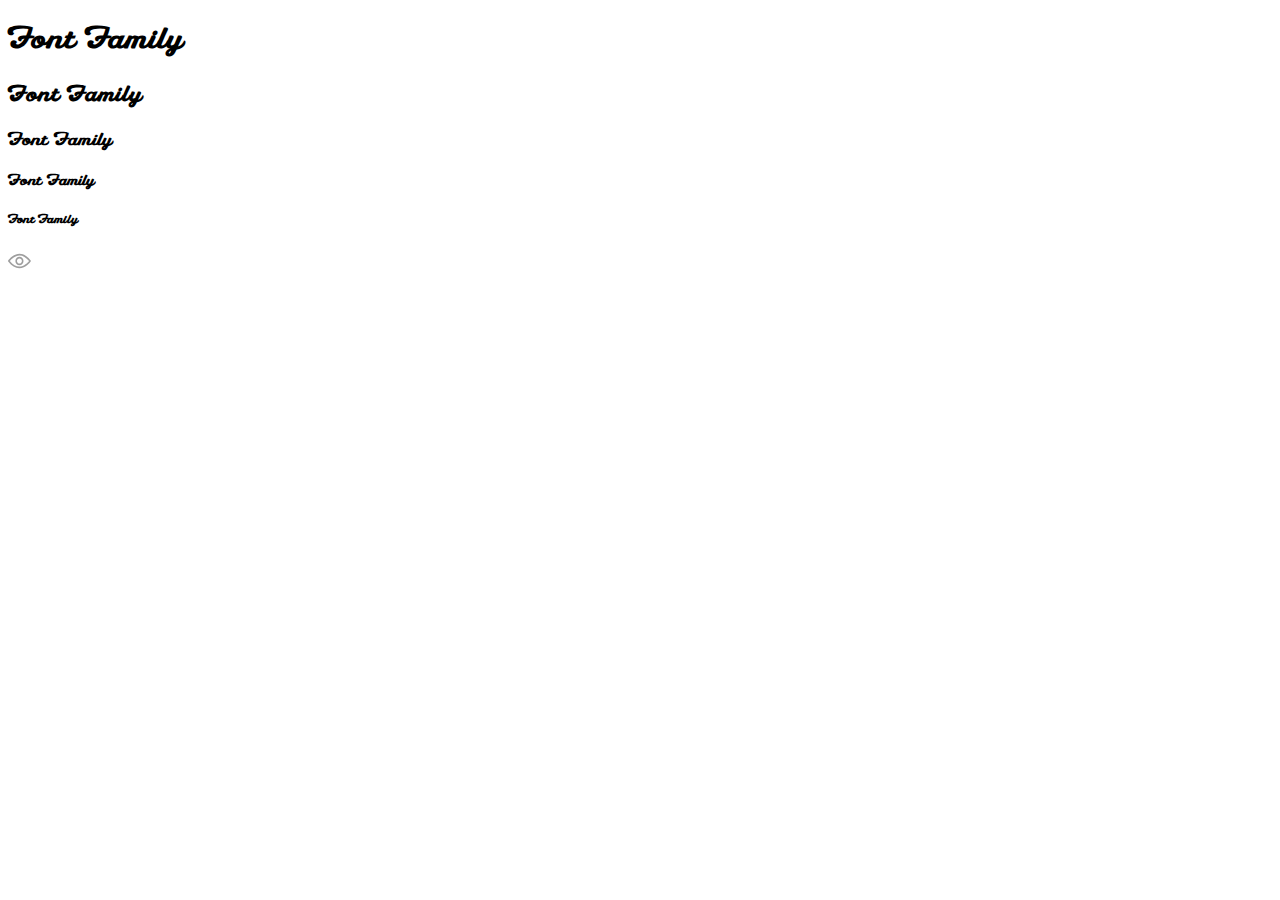
<file: index.html>
<!DOCTYPE html>
<html lang="en">

<head>
    <meta charset="UTF-8">
    <meta http-equiv="X-UA-Compatible" content="IE=edge">
    <meta name="viewport" content="width=device-width, initial-scale=1.0">
    <link rel="stylesheet" href="./assets/css/fonts.css">
    <link rel="stylesheet" href="./assets/css/style.css">
    <title>Fonts continue, icons and etc</title>
</head>

<body>
    <h1>Font Family</h1>
    <h2>Font Family</h2>
    <h3>Font Family</h3>
    <h4>Font Family</h4>
    <h5>Font Family</h5>
    <!-- what is an svg file - scalable vector format -->
    <img src="./assets/icons/eye-icon.svg" alt="eye icon">
    <!-- <svg width="23" height="24" viewBox="0 0 23 24" fill="none" xmlns="http://www.w3.org/2000/svg">
        <g clip-path="url(#clip0)">
            <path
                d="M22.7252 12.4947C22.94 12.1861 22.9307 11.7648 22.7018 11.466C19.2413 7.00339 15.5052 4.74023 11.5917 4.74023C4.95545 4.74023 0.346061 11.226 0.154587 11.5003C-0.0602374 11.8089 -0.0508973 12.2302 0.177938 12.529C3.63381 16.9966 7.36989 19.2597 11.2834 19.2597C17.9197 19.2597 22.529 12.774 22.7252 12.4947ZM11.2834 17.5795C8.02371 17.5795 4.84804 15.6984 1.83115 11.9951C3.01269 10.5304 6.76745 6.42046 11.5917 6.42046C14.8514 6.42046 18.0271 8.30152 21.044 12.0049C19.8624 13.4696 16.1077 17.5795 11.2834 17.5795Z"
                fill="red" fill-opacity="1" />
            <path
                d="M11.4378 7.73328C9.1962 7.73328 7.37019 9.64864 7.37019 12C7.37019 14.3513 9.1962 16.2667 11.4378 16.2667C13.6795 16.2667 15.5055 14.3513 15.5055 12C15.5055 9.64864 13.6795 7.73328 11.4378 7.73328ZM11.4378 14.5864C10.0788 14.5864 8.97204 13.4255 8.97204 12C8.97204 10.5745 10.0788 9.41351 11.4378 9.41351C12.7968 9.41351 13.9037 10.5745 13.9037 12C13.9037 13.4255 12.7968 14.5864 11.4378 14.5864Z"
                fill="red" fill-opacity="1" />
        </g>
        <defs>
            <clipPath id="clip0">
                <rect width="22.8805" height="24" fill="white" />
            </clipPath>
        </defs>
    </svg> -->

</body>

</html>
</file>
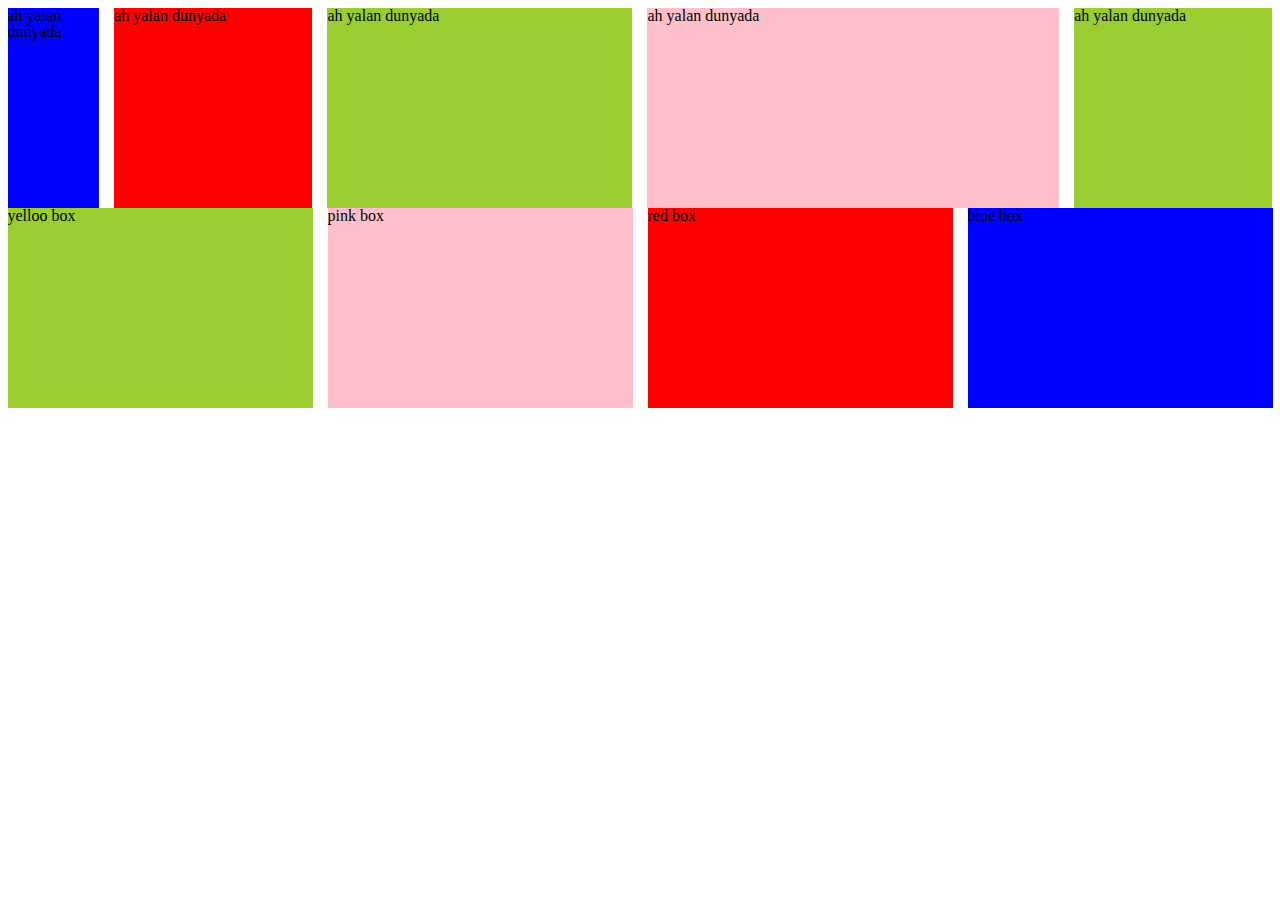
<file: float.html>
<!DOCTYPE html>
<html lang="en">

<head>
    <meta charset="UTF-8">
    <meta http-equiv="X-UA-Compatible" content="IE=edge">
    <meta name="viewport" content="width=device-width, initial-scale=1.0">
    <link rel="stylesheet" href="./assets/css/reset.css">
    <link rel="stylesheet" href="./assets/css/float.css">
    <title>Float</title>
</head>

<body>
    <!-- U - Untracked -->
    <!-- M - Modified -->
    <!-- A - added -->
    <!-- <div class="image-and-text-wrapper">
        <img src="https://picsum.photos/id/237/200/200" alt="" class="dog-image">
        <div class="dog-image"></div>
        <p>
            Lorem ipsum dolor sit, amet consectetur adipisicing elit. Atque blanditiis necessitatibus dicta error sed
            nihil
            doloremque possimus aliquid quos a eum, fuga inventore nesciunt iure voluptates. Nostrum itaque odio ipsa,
            repellendus expedita hic consequatur unde quas est alias enim magni esse ipsum consequuntur, dolore fugiat
            quibusdam, aut natus maxime quidem accusamus saepe omnis officia? Ea natus voluptatibus excepturi
            voluptatum,
            officia numquam minima quasi quisquam doloremque in laboriosam explicabo veniam atque nesciunt omnis aperiam
            animi! Fugiat iusto officia delectus voluptates repudiandae veniam, asperiores labore animi dolores
            architecto
            mollitia assumenda pariatur, corrupti quis, fuga eaque porro commodi. Rerum laudantium nemo beatae
            asperiores
            blanditiis possimus, aliquam voluptate est, voluptas architecto delectus illo quasi tempore corporis nihil!
            Ex
            harum mollitia tempora officia nihil! Unde, voluptatum? Eaque molestias, voluptatem dolores, molestiae quasi
            voluptate neque aspernatur sint amet possimus velit vel voluptas omnis necessitatibus dolore praesentium
            tempore! Voluptatum, eum accusamus quos tempore quod adipisci minima impedit?
            harum mollitia tempora officia nihil! Unde, voluptatum? Eaque molestias, voluptatem dolores, molestiae quasi
            voluptate neque aspernatur sint amet possimus velit vel voluptas omnis necessitatibus dolore praesentium
            tempore! Voluptatum, eum accusamus quos tempore quod adipisci minima impedit?
            harum mollitia tempora officia nihil! Unde, voluptatum? Eaque molestias, voluptatem dolores, molestiae quasi
            voluptate neque aspernatur sint amet possimus velit vel voluptas omnis necessitatibus dolore praesentium
            tempore! Voluptatum, eum accusamus quos tempore quod adipisci minima impedit?
            harum mollitia tempora officia nihil! Unde, voluptatum? Eaque molestias, voluptatem dolores, molestiae quasi
            voluptate neque aspernatur sint amet possimus velit vel voluptas omnis necessitatibus dolore praesentium
            tempore! Voluptatum, eum accusamus quos tempore quod adipisci minima impedit?
            harum mollitia tempora officia nihil! Unde, voluptatum? Eaque molestias, voluptatem dolores, molestiae quasi
            voluptate neque aspernatur sint amet possimus velit vel voluptas omnis necessitatibus dolore praesentium
            tempore! Voluptatum, eum accusamus quos tempore quod adipisci minima impedit?
            harum mollitia tempora officia nihil! Unde, voluptatum? Eaque molestias, voluptatem dolores, molestiae quasi
            voluptate neque aspernatur sint amet possimus velit vel voluptas omnis necessitatibus dolore praesentium
            tempore! Voluptatum, eum accusamus quos tempore quod adipisci minima impedit?
            harum mollitia tempora officia nihil! Unde, voluptatum? Eaque molestias, voluptatem dolores, molestiae quasi
            voluptate neque aspernatur sint amet possimus velit vel voluptas omnis necessitatibus dolore praesentium
            tempore! Voluptatum, eum accusamus quos tempore quod adipisci minima impedit?
            harum mollitia tempora officia nihil! Unde, voluptatum? Eaque molestias, voluptatem dolores, molestiae quasi
            voluptate neque aspernatur sint amet possimus velit vel voluptas omnis necessitatibus dolore praesentium
            tempore! Voluptatum, eum accusamus quos tempore quod adipisci minima impedit?
            harum mollitia tempora officia nihil! Unde, voluptatum? Eaque molestias, voluptatem dolores, molestiae quasi
            voluptate neque aspernatur sint amet possimus velit vel voluptas omnis necessitatibus dolore praesentium
            tempore! Voluptatum, eum accusamus quos tempore quod adipisci minima impedit?
        </p>
    </div> -->

    <!-- <div class="blue-box float-left">
        box number 1
    </div>
    <div class="pink-box float-left">
        box number 2
    </div>
    <div class="red-box float-left">
        box number 3
    </div>
    <div class="yellow-green-box float-left">
        box number 4
    </div>
    <div class="orange-red-box float-left">
        box number 5
    </div>
    <div class="clearfix"></div>
    <div style="height: 50px;width: 100%; color: black; background-color: cornflowerblue;">
        I am a different section heading
    </div> -->

    <div style="width: 100%;">
        <div class="col-1">
            <div class="blue-box">
                ah yalan dunyada
            </div>
        </div>
        <div class="col-2">
            <div class="red-box">
                ah yalan dunyada
            </div>
        </div>
        <div class="col-3">
            <div class="yellow-green-box">
                ah yalan dunyada
            </div>
        </div>
        <div class="col-4">
            <div class="pink-box">
                ah yalan dunyada
            </div>
        </div>
        <div class="col-2">
            <div class="yellow-green-box">
                ah yalan dunyada
            </div>
        </div>
    </div>

    <div style="width: 100%">
        <div class="col-3">
            <div class="yellow-green-box">
                yelloo box
            </div>
        </div>
        <div class="col-3">
            <div class="pink-box">
                pink box
            </div>
        </div>
        <div class="col-3">
            <div class="red-box">
                red box
            </div>
        </div>
        <div class="col-3">
            <div class="blue-box">
                blue box
            </div>
        </div>
    </div>
</body>

</html>
</file>
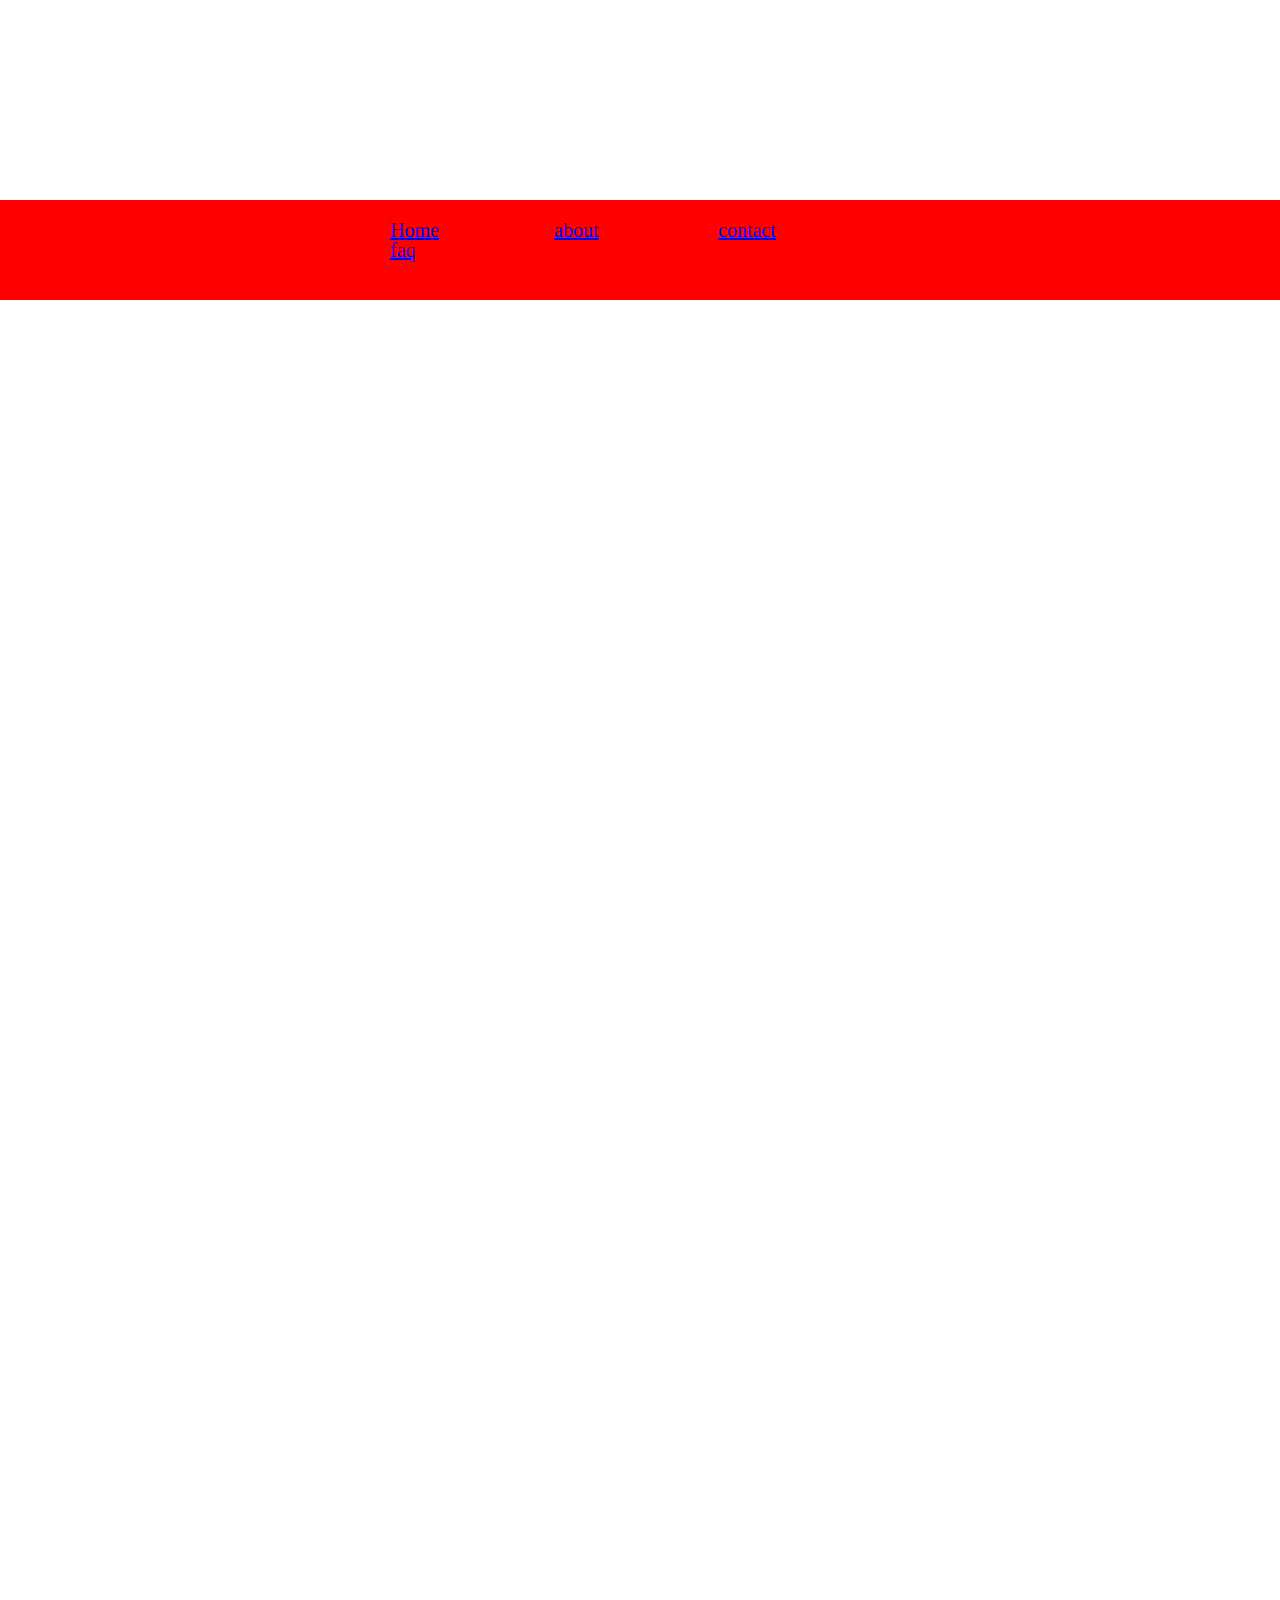
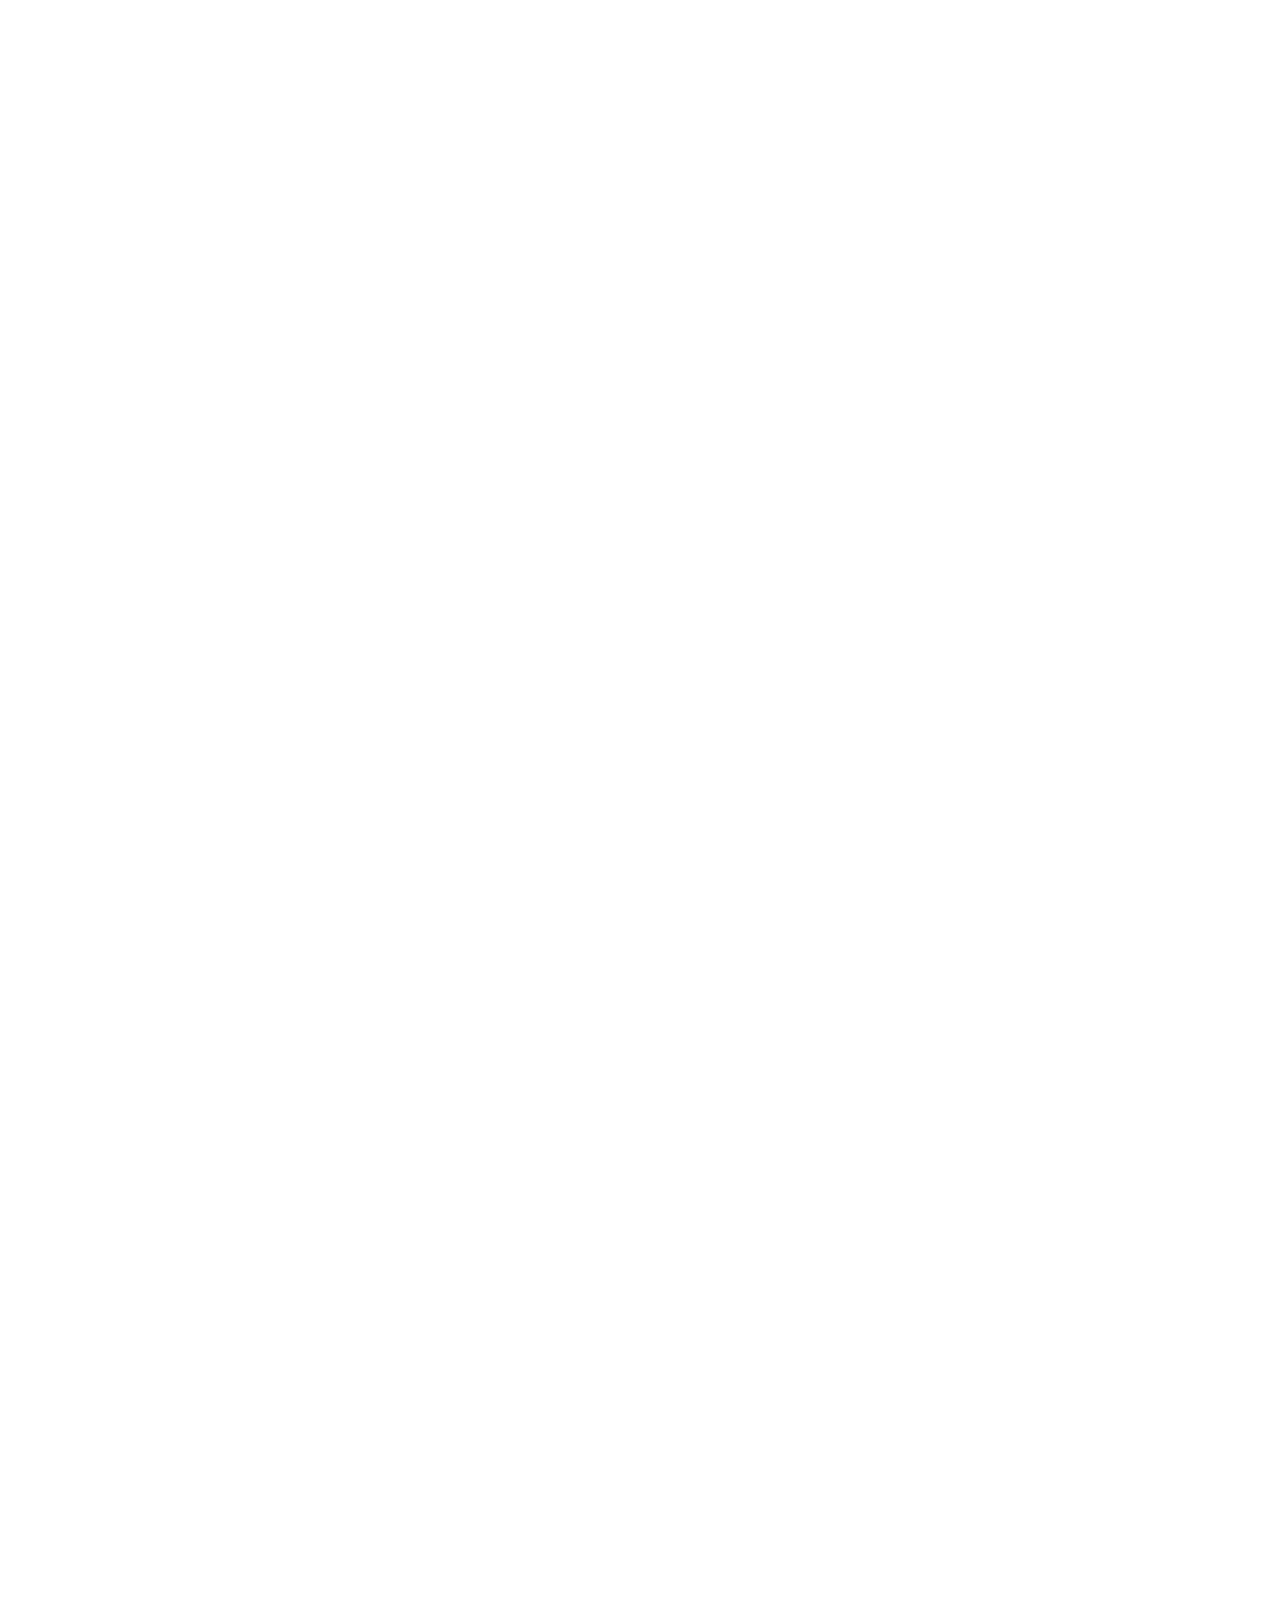
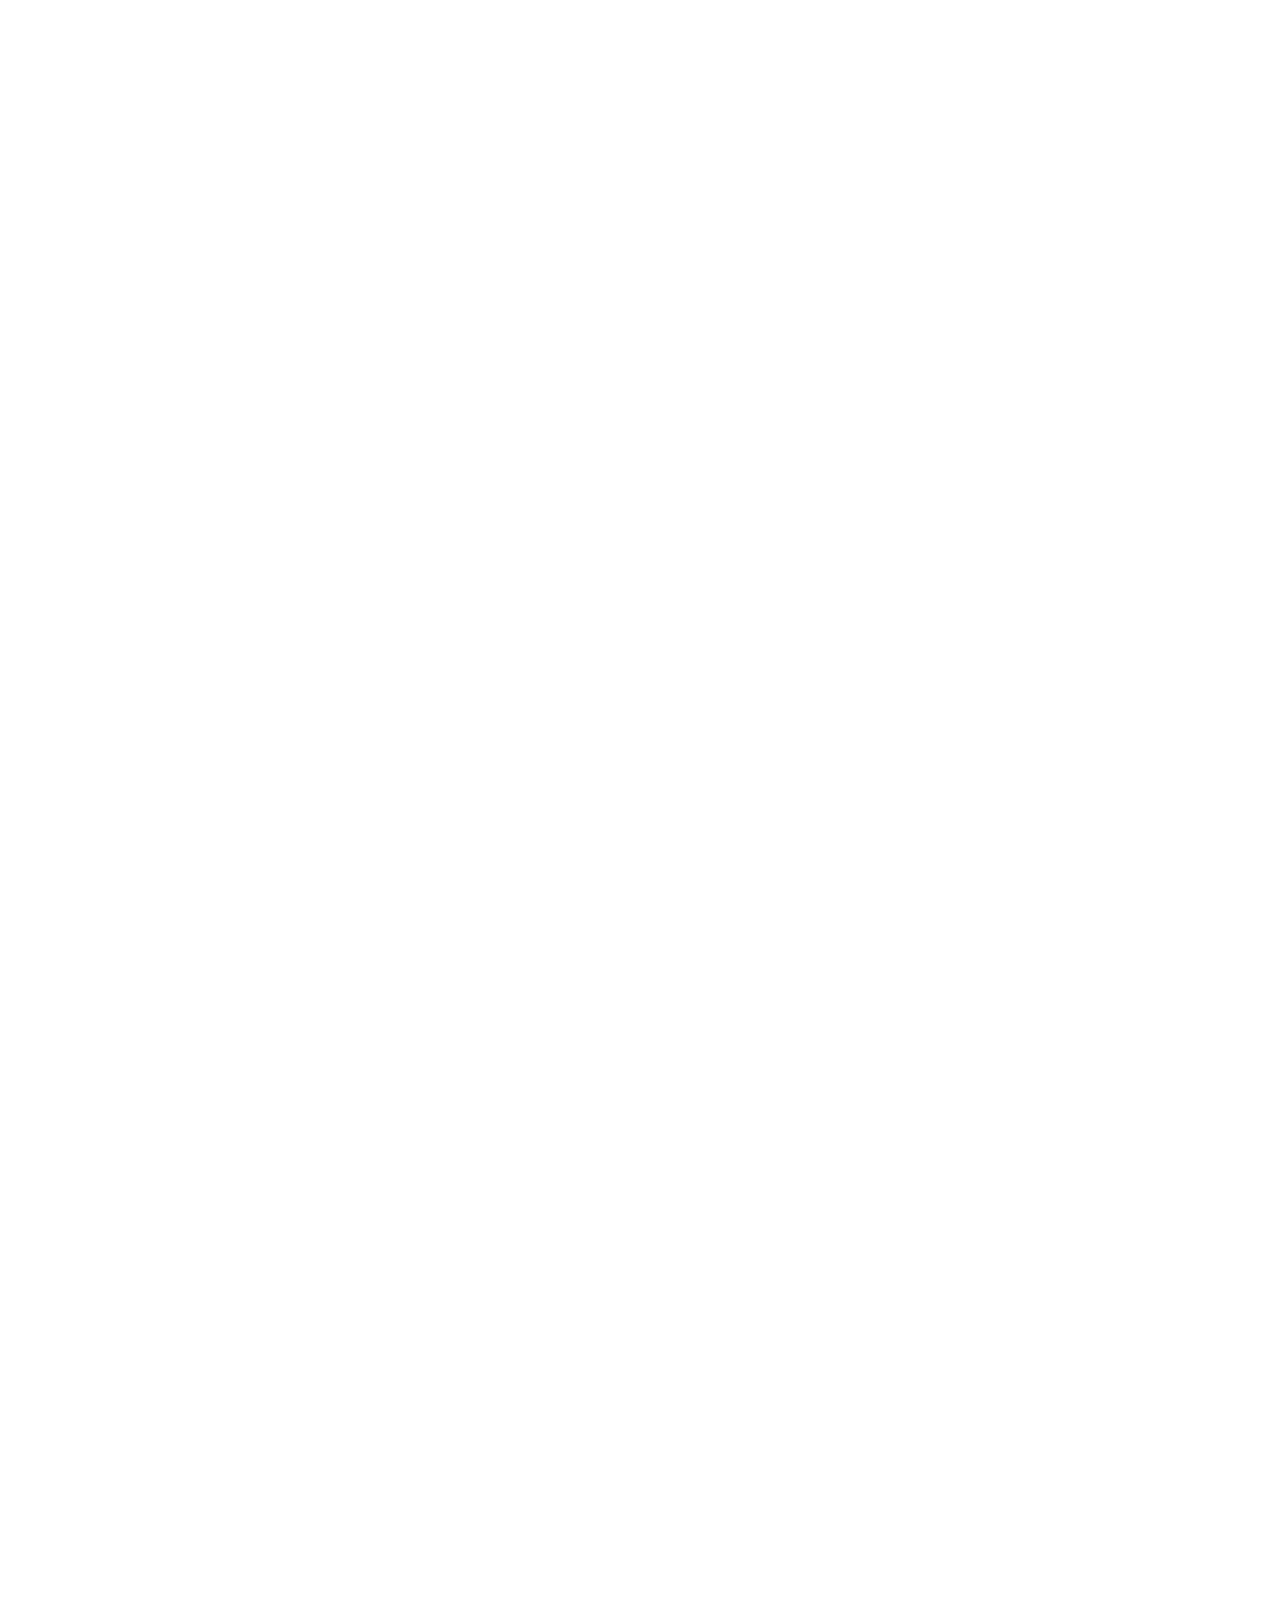
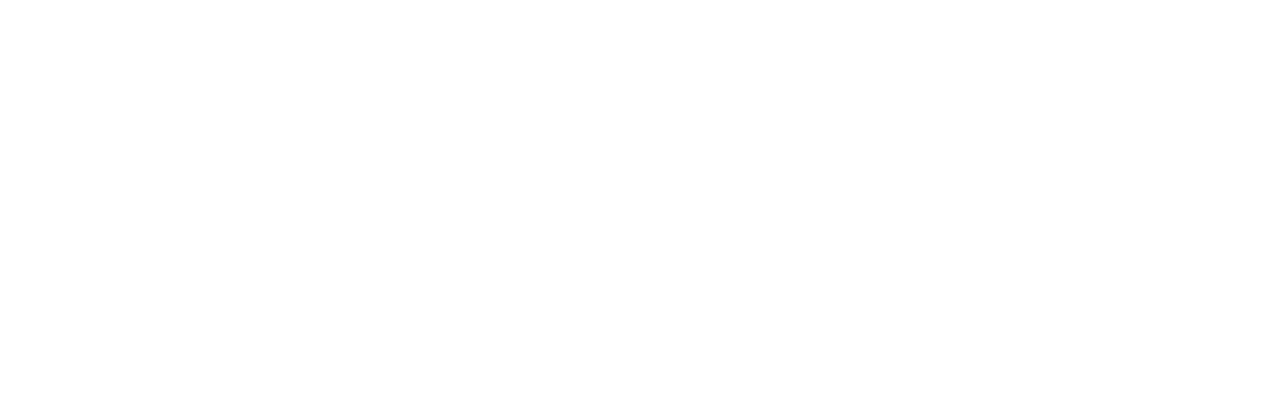
<file: position.html>
<!DOCTYPE html>
<html lang="en">

<head>
    <meta charset="UTF-8">
    <meta http-equiv="X-UA-Compatible" content="IE=edge">
    <meta name="viewport" content="width=device-width, initial-scale=1.0">
    <link rel="stylesheet" href="./assets/css/reset.css">
    <link rel="stylesheet" href="./assets/css/position.css">
    <title>Position</title>
</head>

<body>
    <!-- 
        static - it is a default
        relative - 
        absolute - 
        fixed -
        sticky - 
    -->
    <!-- <div class="position" style="width: 50%; height: 200px;  background-color: red; color: white; font-size: 50px; ">
    </div>
    <div style="width: 100%; height: 200px;  background-color: pink; color: white; font-size: 50px;">
        <h1>I am div</h1>
    </div>
    <div class="position" style="width: 100%; height: 200px;  background-color: blue; color: white; font-size: 50px;">
        <div class="position-absolute">
            i am an absolute div
        </div>
    </div>
    <div class="position"
        style="width: 100%; height: 200px;  background-color: yellowgreen; color: white; font-size: 50px;"
        id="first-element">
        <h1>I am div</h1>
    </div>

    <div class="social-icons">
        <ul>
            <li><a href="">
                    <img src="https://external-content.duckduckgo.com/iu/?u=https%3A%2F%2Fpng.pngtree.com%2Fpng-clipart%2F20190520%2Foriginal%2Fpngtree-facebook-social-media-icon-design-template-vector-png-image_3654755.jpg&f=1&nofb=1"
                        alt="">
                </a></li>
            <li><a href="">
                    <img src="https://external-content.duckduckgo.com/iu/?u=https%3A%2F%2Fpng.pngtree.com%2Fpng-clipart%2F20190520%2Foriginal%2Fpngtree-facebook-social-media-icon-design-template-vector-png-image_3654755.jpg&f=1&nofb=1"
                        alt="">
                </a></li>
            <li><a href="">
                    <img src="https://external-content.duckduckgo.com/iu/?u=https%3A%2F%2Fpng.pngtree.com%2Fpng-clipart%2F20190520%2Foriginal%2Fpngtree-facebook-social-media-icon-design-template-vector-png-image_3654755.jpg&f=1&nofb=1"
                        alt="">
                </a></li>
        </ul>
    </div>

    <div class="element-fixed">
        <a href="#first-element">^</a>
    </div> -->

    <header>
        <nav>
            <ul>
                <li>
                    <a href="/home">Home</a>
                </li>
                <li>
                    <a href="/about">about</a>
                </li>
                <li>
                    <a href="/contact">contact</a>
                </li>
                <li>
                    <a href="/faq">faq</a>
                </li>
            </ul>
        </nav>
    </header>
</body>

</html>
</file>
<file: assets/css/fonts.css>
@font-face {
    font-family: 'AlwaysRadio';
    src: url('../fonts/AlwaysRadio.eot');
    src: url('../fonts/AlwaysRadio.eot?#iefix') format('embedded-opentype'),
        url('../fonts/AlwaysRadio.woff2') format('woff2'),
        url('../fonts/AlwaysRadio.woff') format('woff'),
        url('../fonts/AlwaysRadio.ttf') format('truetype'),
        url('../fonts/AlwaysRadio.svg#AlwaysRadio') format('svg');
    font-weight: normal;
    font-style: normal;
    font-display: swap;
}
</file>
<file: assets/css/style.css>
body {
    font-family: AlwaysRadio, Arial;
}
</file>
<file: assets/css/float.css>
/* .dog-image {
   float: right;
   border-radius: 50%;
   shape-outside: circle();
   width: 200px;
   height: 200px;
   text-align: center;
    background-color: red;
}

p {
    font-size: 25px;
    font-family: Arial, Helvetica, sans-serif;
    text-align: justify;
} */
/* 
.blue-box {
    background-color: blue;
}

.pink-box {
    background-color: pink;
}

.yellow-green-box {
    background-color: yellowgreen;
}

.orange-red-box {
    background-color: orangered;
}

.red-box {
    background-color: red;
}

div {
    width: 200px;
    height: 200px;
    color: white;
    font-size: 30px;
}

.float-right {
    float: right;
}

.float-left {
    float: left;
}

.clearfix {
    clear: both;
    width: 0px;
    height: 0px;
} */

div {
    height: 200px;
}

.col-1 {
    width: calc(100% * 1 / 12);
}

.col-2 {
    width: calc(100% * 2 / 12);
}

.col-3 {
    width: calc(100% * 3 / 12);
}

.col-4 {
    width: calc(100% * 4 / 12);
}

.col-5 {
    width: calc(100% * 5 / 12);
}

.col-6 {
    width: calc(100% * 6 / 12);
}

.col-7 { 
    width: calc(100% * 7 / 12);
}

.col-8 { 
    width: calc(100% * 8 / 12);
}

.col-9 { 
    width: calc(100% * 9 / 12);
}

.col-10 { 
    width: calc(100% * 10 / 12);
}

.col-11 {
    width: calc(100% * 11 / 12);
}

.col-12 {
    width: 100%;
}

.blue-box {
    background-color: blue;
}

.pink-box {
    background-color: pink;
}

.yellow-green-box {
    background-color: yellowgreen;
}

.orange-red-box {
    background-color: orangered;
}

.red-box {
    background-color: red;
}

[class*='col-'] {
    float: left;
    padding: 7.5px;
}
</file>
<file: assets/css/position.css>
body {
    height: 5000px;
}

.position {
    position: relative;
}

.position-absolute {
    height: min-content;
    width: 30%;
    position: absolute;
    background-color: blueviolet;
    top: 0;
    right: 0;
}

.element-fixed {
    height: 30px;
    padding: 10px;
    background-color: cadetblue;
    position: fixed;
    bottom: 100px;
    right: 100px;
}

.social-icons {
    position: fixed;
    right: 0;
    top: 50%;
    transform: translateY(-50%);
}

.social-icons ul li a img{
    width: 60px;
    height: 60px;
    object-fit: cover;
}

header {
    background-color: red;
    margin-top: 200px;
    position: sticky;
    top: 20px;
    left: 0;
}

header nav ul {
    width: 50%;
    height: 100px;
    margin: 0 auto;
    padding: 20px;
    font-size: 20px;
}

header nav ul li {
    float: left;
    width: 19%;
    margin-left: 50px;
}
</file>
